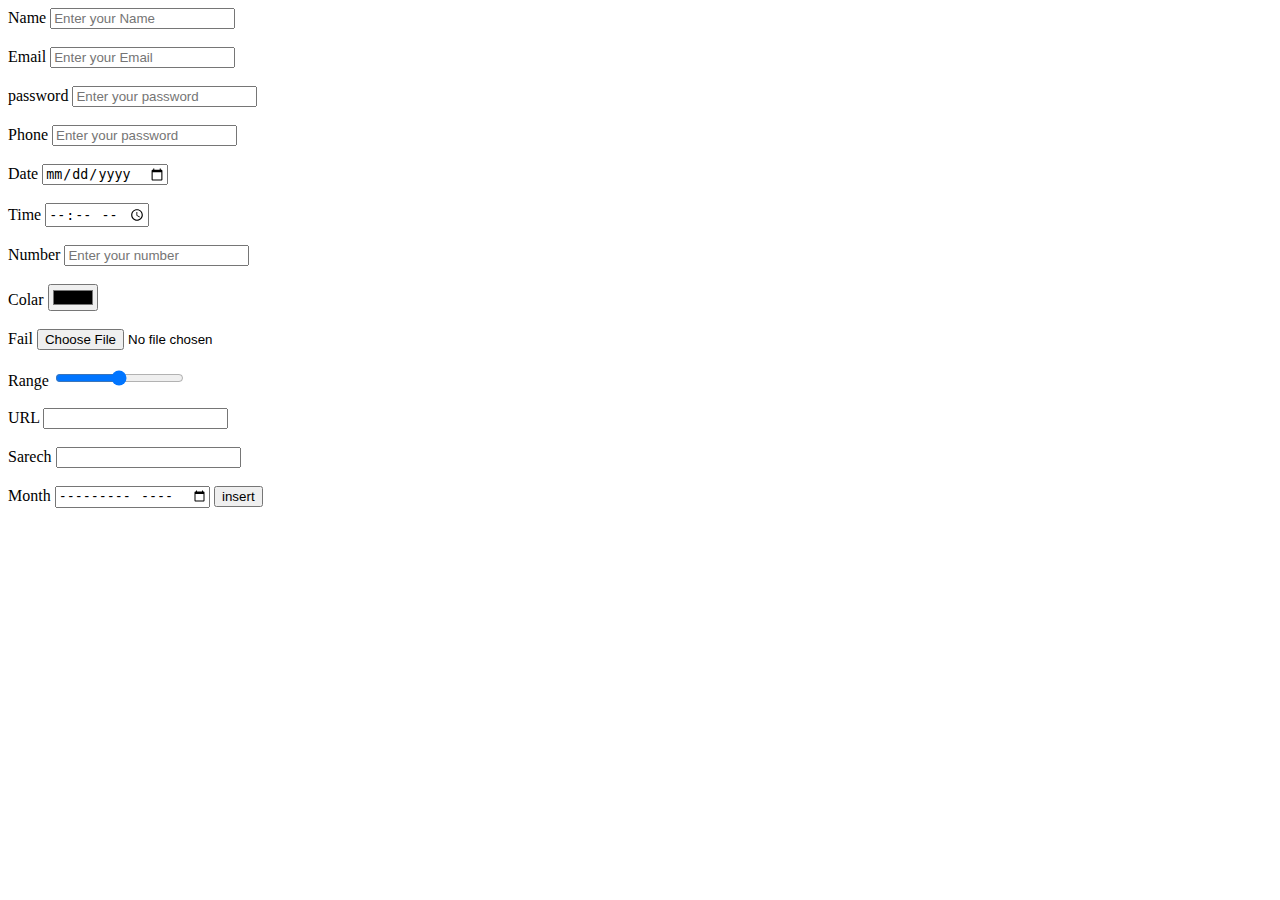
<file: form.html>
<!DOCTYPE html>
<html lang="en">
<head>
    <meta charset="UTF-8">
    <meta name="viewport" content="width=device-width, initial-scale=1.0">
    <title>form</title>
</head>
<body>
    <form>
        <label>Name</label>
        <input type="text" id="Name" placeholder="Enter your Name" required>
        <br>
        <br>
        <label>Email</label>
        <input type="email" id="Email" placeholder="Enter your Email" required>
        <br>
        <br>
        <label>password</label>
        <input type="password" id="password" placeholder="Enter your password"> 
        <br>
        <br>
        <label>Phone</label>
        <input type="tel" id="Phone" placeholder="Enter your password">
        <br>
        <br>
        <label>Date</label>
        <input type="date" id="Date" placeholder="Enter your date">
        <br>
        <br>
        <label>Time</label>
        <input type="time" id="time" placeholder="Enter your time">
        <br>
        <br>
        <label>Number</label>
        <input type="number" id="number " placeholder="Enter your number">
        <br>
        <br>
        <label>Colar</label>
        <input type="color" id="color" placeholder="color">
        <br>
        <br>
        <label>Fail</label>
        <input type="file">
        <br>
        <br>
        <label>Range</label>
        <input type="range">
        <br>
        <br>
        <label>URL</label>
        <input type="url">
        <br>
        <br>
        <label>Sarech</label>
        <input type="search">
        <br>
        <br>
        <label>Month</label>
        <input type="month">
        <button>insert</button>

    </form>
</body>
</html>
</file>
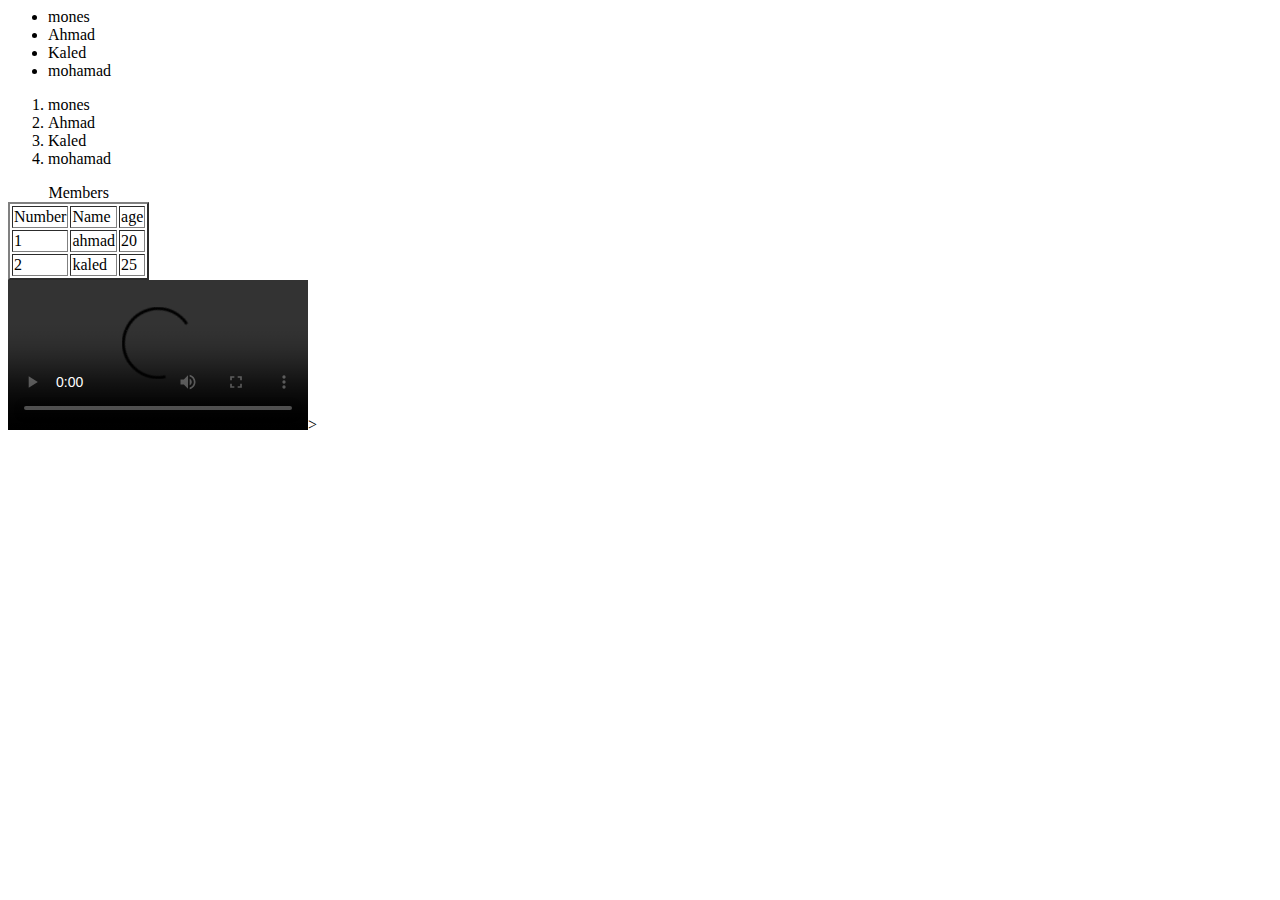
<file: task.html>
<html>
    <head>
        <body>
            <ul>
                <li>mones</li>
                <li>Ahmad</li>
                <li>Kaled</li>
                <li>mohamad</li>
            </ul>

            <ol>
                <li>mones</li>
                <li>Ahmad</li>
                <li>Kaled</li>
                <li>mohamad</li>
            </ol>

            <table border="2px">
                <caption>Members</caption>
                <tr>
                    <td>Number</td>
                    <td>Name</td>
                    <td>age</td>

                </tr>
                <tr>
                    <td>1</td>
                    <td>ahmad</td>
                    <td>20</td>
                </tr>
                <tr>
                    <td>2</td>
                    <td>kaled</td>
                    <td>25</td>
                </tr>
            </table>
            <video controls> 
                <source src="https://www.youtube.com/watch?v=EVKwfZTO98U">
            </video>>
        </body>
    </head>
</html>
</file>
